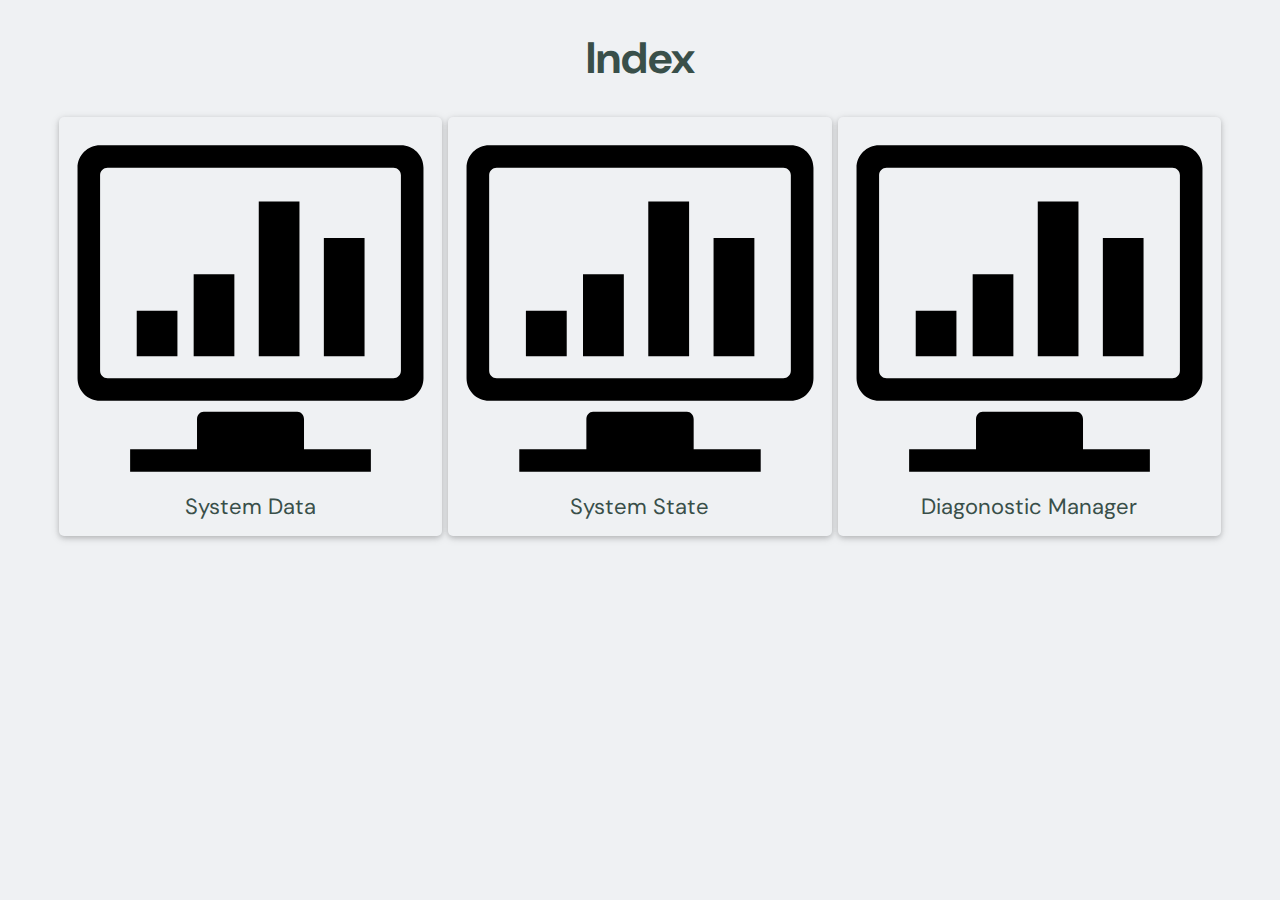
<file: index.html>
<!DOCTYPE html>
<html lang="en">
<head>
    <meta charset="UTF-8">
    <meta http-equiv="X-UA-Compatible" content="IE=edge">
    <meta name="viewport" content="width=device-width, initial-scale=1.0">
    <link rel="manifest" href="manifest.json" crossorigin="use-credentials">
    <link href='https://fonts.googleapis.com/css?family=DM Sans' rel='stylesheet'>
    <link rel="stylesheet" href="style.css">
    <title>Index</title>
</head>
<body>
    <h1>Index</h1>
    
    <div class="card3">
        <img class="card-image" src="images/system-data.svg" alt="Sys-data">
        <a class="container" href="system-data.html">System Data</a>
    </div> 
    <div class="card3">
        <img class="card-image" src="images/system-data.svg" alt="Sys-data">
        <a class="container" href="system-state.html">System State</a>
    </div> 
    <div class="card3">
        <img class="card-image" src="images/system-data.svg" alt="Sys-data">
        <a class="container" href="systemDM.html">Diagonostic Manager</a>
    </div> 
    <script src="main.js"></script>
</body>
</html>
</file>
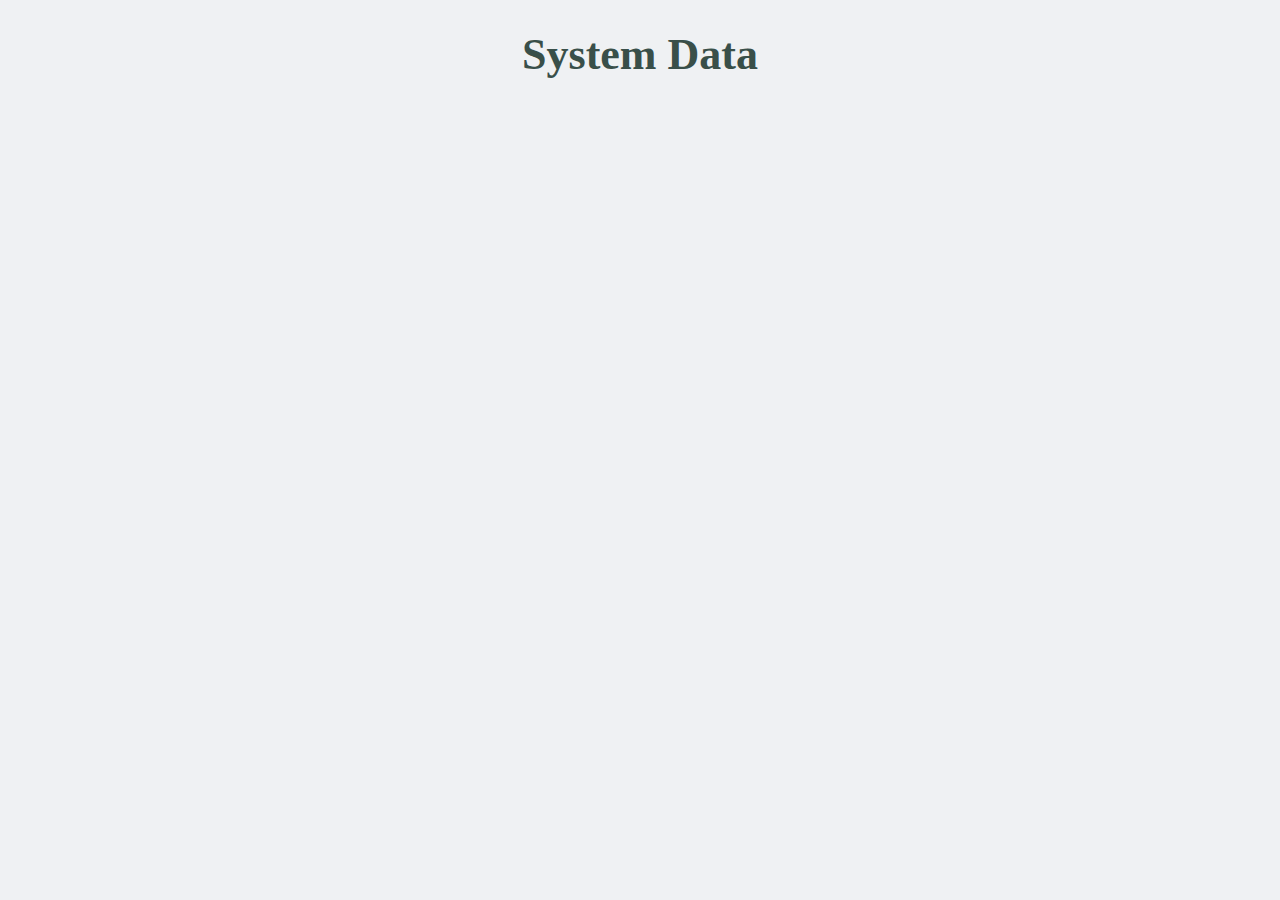
<file: system-data.html>
<!DOCTYPE html>
<html lang="en">
<head>
    <meta charset="UTF-8">
    <meta http-equiv="X-UA-Compatible" content="IE=edge">
    <meta name="viewport" content="width=device-width, initial-scale=1.0">
    <link rel="manifest" href="manifest.json" crossorigin="use-credentials">
    <link href='https://fonts.googleapis.com/css?family=DM Sans' rel='stylesheet'>
    <link rel="stylesheet" href="style.css">
    <title>System Data</title>
    <script src="https://cdn.jsdelivr.net/npm/chart.js@2.9.4/dist/Chart.js"> </script>
</head>
<body>
    <h1 id="heading">System Data</h1>
    <canvas id="chart" width="100%" height="35%"></canvas>
</body>
</html>
</file>
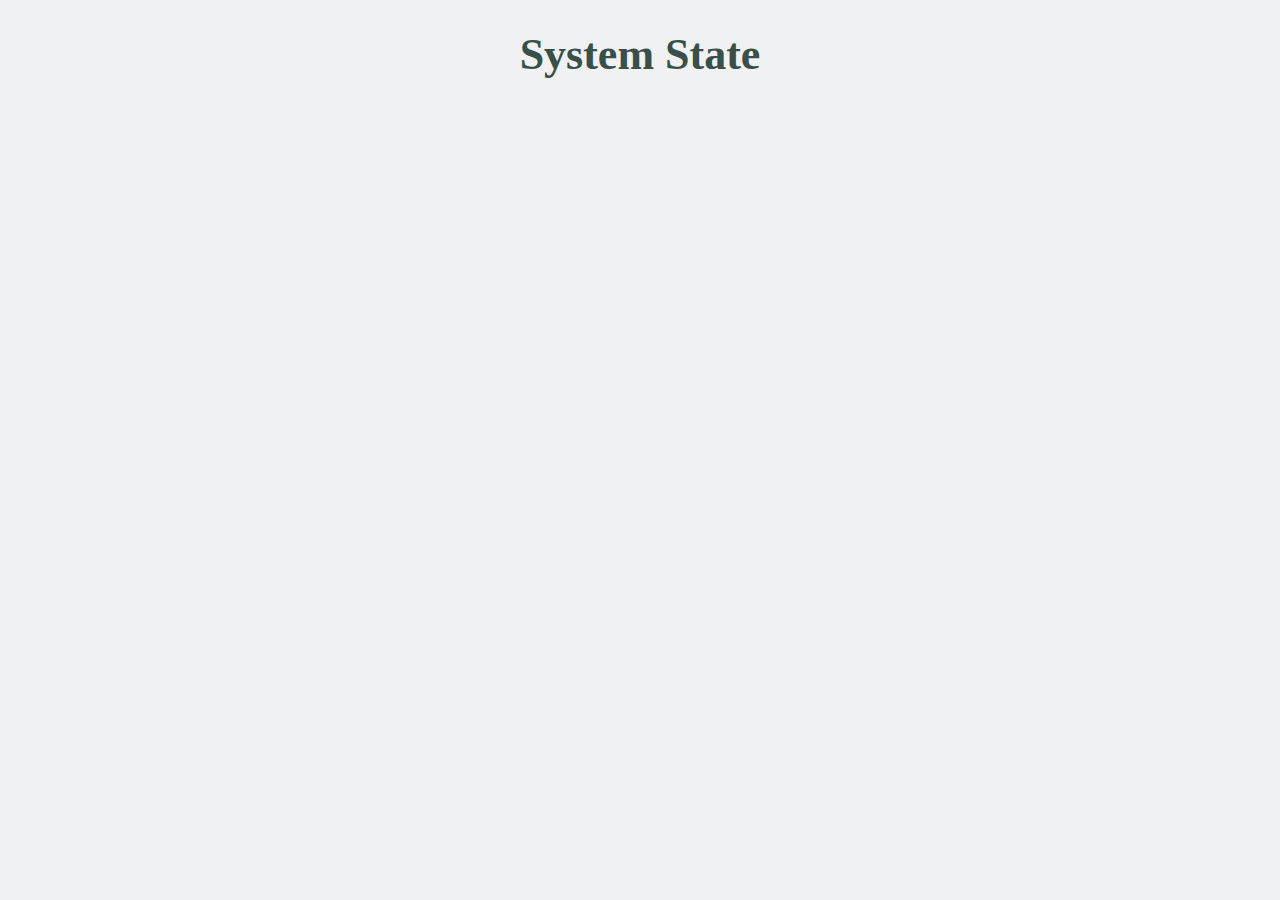
<file: system-state.html>
<!DOCTYPE html>
<html lang="en">
<head>
    <meta charset="UTF-8">
    <meta http-equiv="X-UA-Compatible" content="IE=edge">
    <meta name="viewport" content="width=device-width, initial-scale=1.0">
    <link rel="manifest" href="manifest.json" crossorigin="use-credentials">
    <link href='https://fonts.googleapis.com/css?family=DM Sans' rel='stylesheet'>
    <link rel="stylesheet" href="style.css">
    <title>System State</title>
</head>
<body>
    <h1>System State</h1>
</body>
</html>
</file>
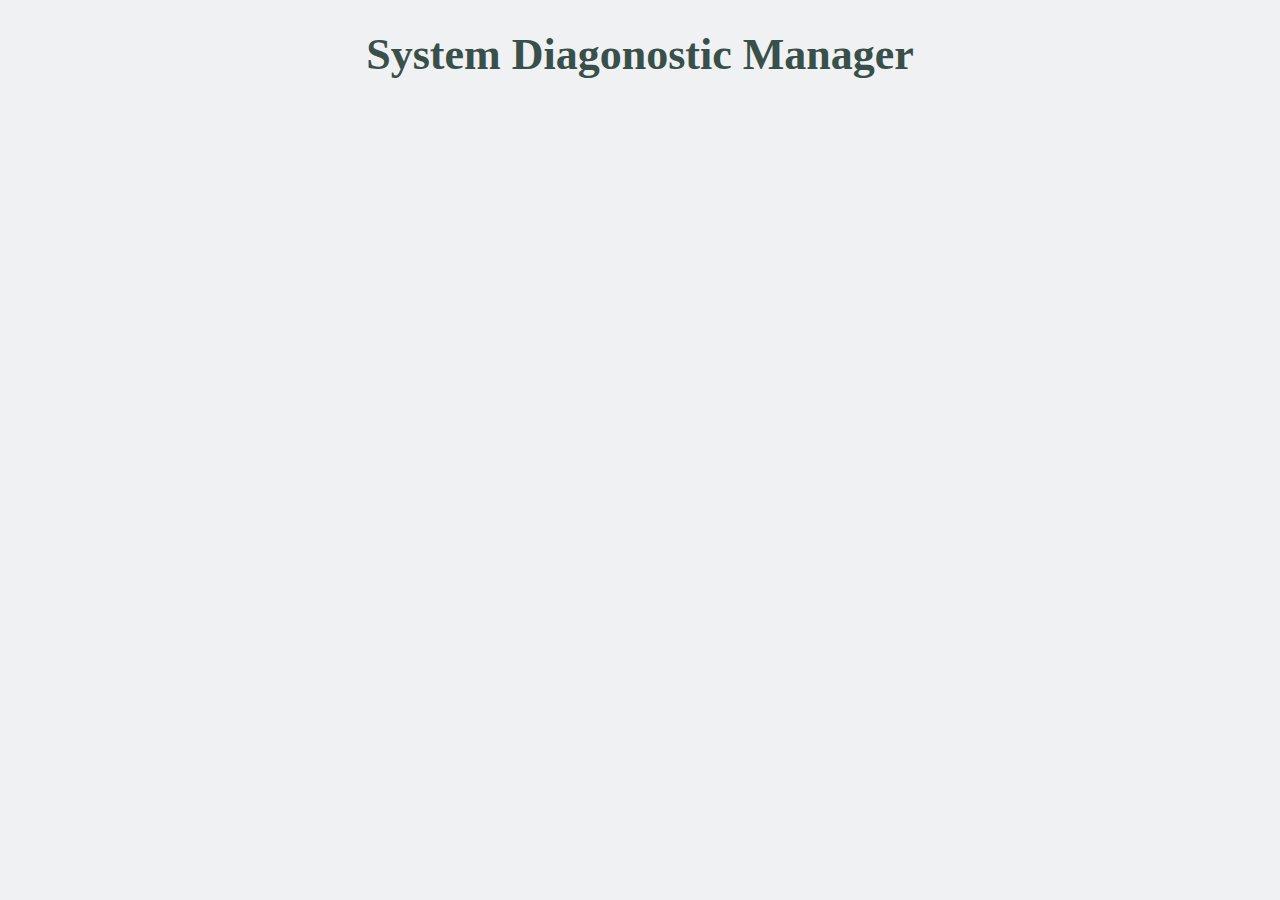
<file: systemDM.html>
<!DOCTYPE html>
<html lang="en">
<head>
    <meta charset="UTF-8">
    <meta http-equiv="X-UA-Compatible" content="IE=edge">
    <meta name="viewport" content="width=device-width, initial-scale=1.0">
    <link rel="manifest" href="manifest.json" crossorigin="use-credentials">
    <link href='https://fonts.googleapis.com/css?family=DM Sans' rel='stylesheet'>
    <title>System Diagonostic Manager</title>
    <link rel="stylesheet" href="style.css">
</head>
<body>
    <h1>System Diagonostic Manager</h1>
</body>
</html>
</file>
<file: style.css>
*{
    box-sizing: border-box;
}
body{
    background-color: #EFF1F3;
    text-decoration: none;
    text-align: center;
    font-family: 'DM Sans';font-size: 22px;
    color: #394F49;
}
.container {
    padding: 2px 16px;
    color: #394F49;
    text-decoration: none;
    
}
.card3{
    background-color: #EFF1F3 ;
    color: #394F49;
    box-shadow: 0 2px 5px 0 rgb(0 0 0 / 16%), 0 2px 10px 0 rgb(0 0 0 / 12%);
    transition: 0.1s;
    text-align: center;
    
    display: inline-block;
    padding: 15px;
    border-radius: 5px;
    height: 33.33%;
    width: 30.33%;
}
.card3:hover {
    box-shadow: 0 8px 16px 0 rgba(0,0,0,0.2);
    transform: scale(1.03);
  }

@media only screen and (max-width: 768px) {
    .card3{width:50%;margin-bottom: 1rem;}
  }
</file>
